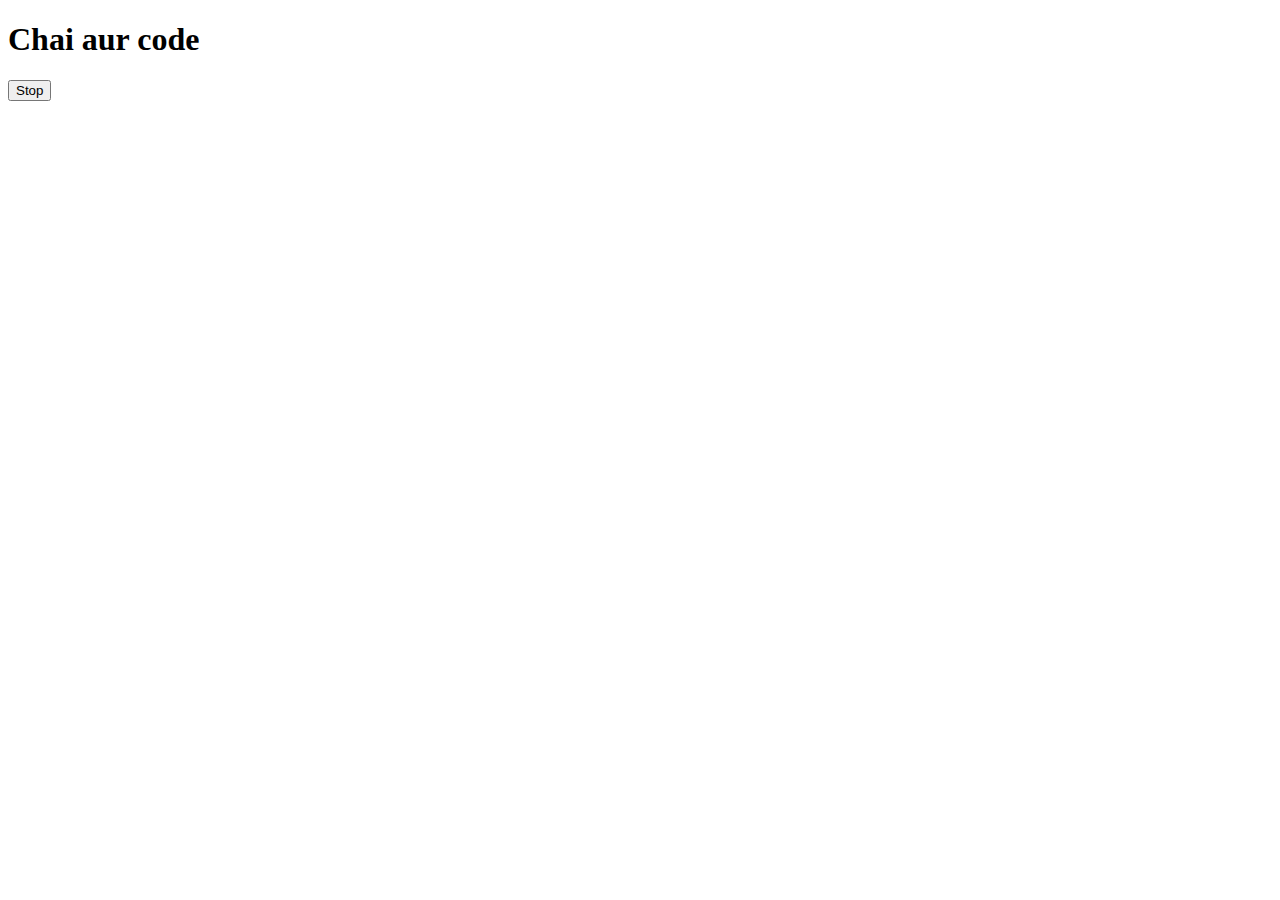
<file: async prjct/index.html>
<!DOCTYPE html>
<html lang="en">
<head>
    <meta charset="UTF-8">
    <meta name="viewport" content="width=device-width, initial-scale=1.0">
    <title>Document</title>
</head>
<body>
    <h1>Chai aur code</h1>
    <button id="stop">Stop</button>
</body>
<script>
    const sayAmit = function(){
    console.log("Amit");
}
const changeText = function(){
    document.querySelector('h1').
    innerHTML = "Hello Amit";
}

const changeMe = setTimeout(changeText,2000)
document.querySelector('#stop').
addEventListener('click', function(){
    clearTimeout(changeMe);
    console.log("STOPPED");
})
</script>

</html>
</file>
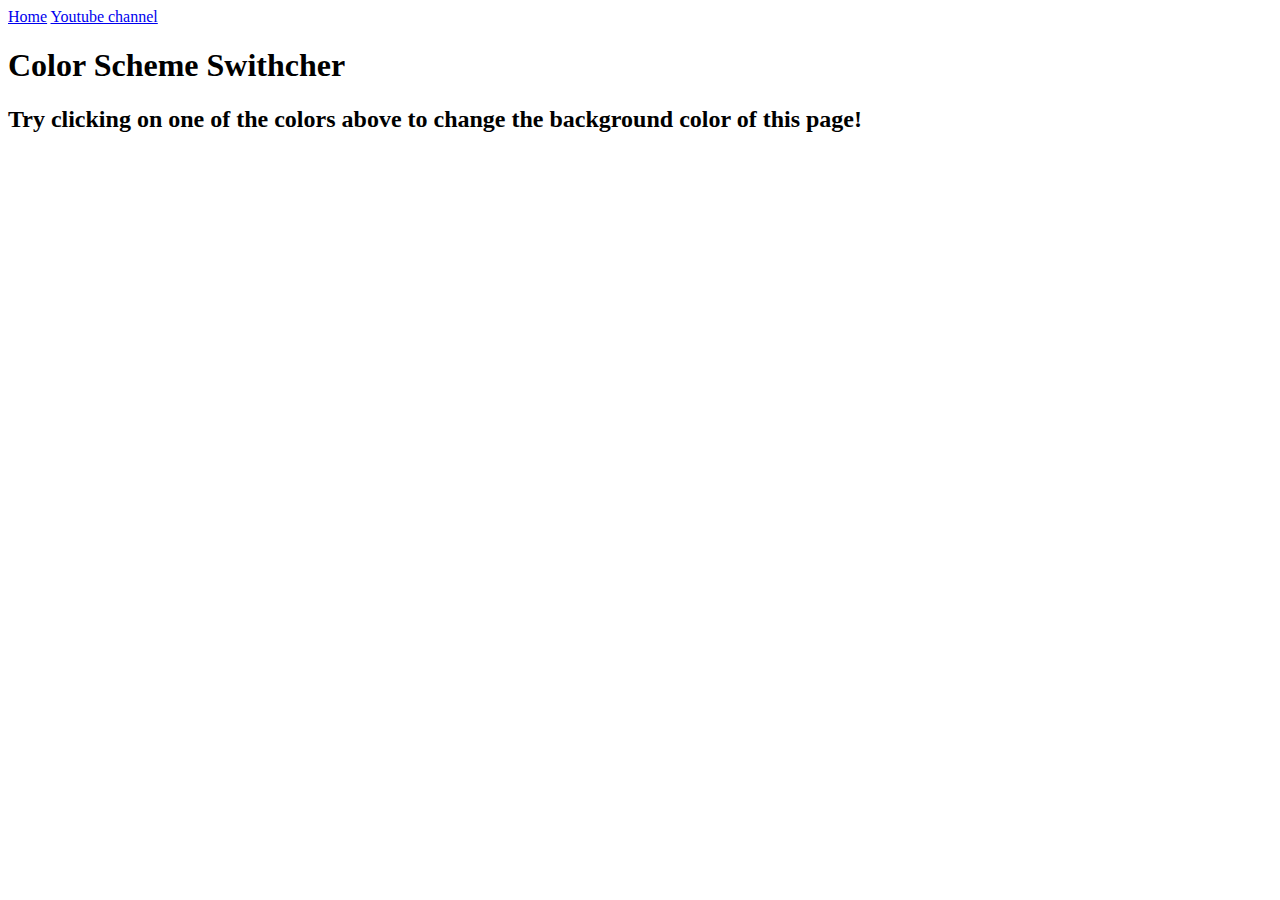
<file: bgchanger/index.html>
<!DOCTYPE html>
<html lang="en">
<head>
    <meta charset="UTF-8">
    <meta name="viewport" content="width=device-width, initial-scale=1.0">
    <link rel="stylesheet" href="styles.css" />
    <link rel="stylesheet" href="../bgchanger/styles.css"/>
    <title>bgchanger</title>
</head>
<body>
    <nav>
        <a href="/" aria-current="page">Home</a>
        <a target="_blank" href="https://www.youtube.com/@chaiaurcode">Youtube channel</a>
    </nav>
    <div class="canvas">
        <h1>Color Scheme Swithcher</h1>
        <span class="button" id="grey"></span>
        <span class="button" id="white"></span>
        <span class="button" id="blue"></span>
        <span class="button" id="red"></span>
        <h2>
            Try clicking on one of the colors above
            <span>to change the background color of this page!</span>
        </h2>
    </div>
</body>
<script src="style.js"></script>
</html>
</file>
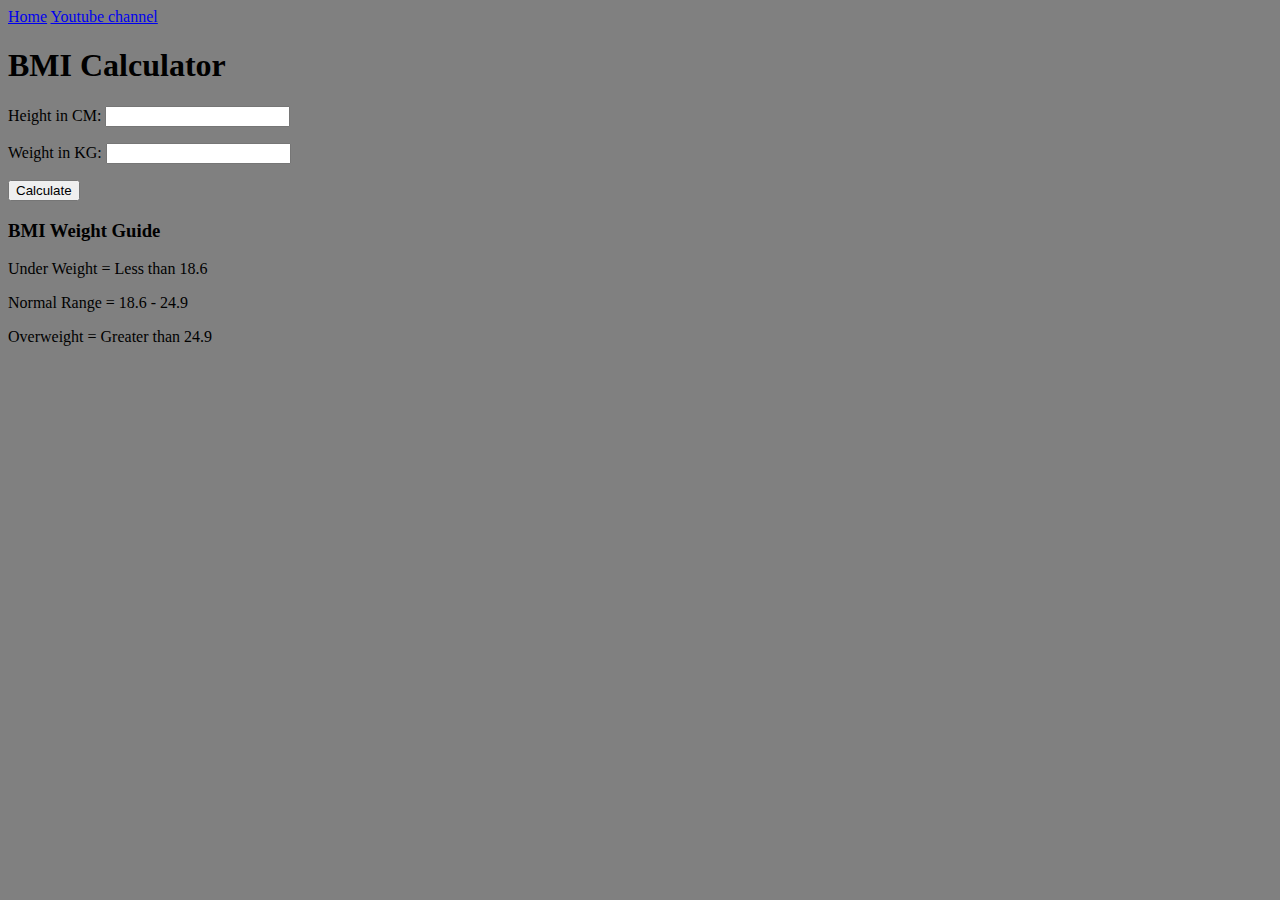
<file: BMI calculator/index.html>
<!DOCTYPE html>
<html lang="en">
<head>
    <meta charset="UTF-8">
    <meta name="viewport" content="width=device-width, initial-scale=1.0">
    <link rel="stylesheet" href="styles.css"/>
    <title>BMI calculator</title>
</head>
<body>
    <nav>
        <a href="/" aria-current="page">Home</a>
        <a target="_blank" href="https://www.youtube.com/@chaiaurcode">Youtube channel</a>
    </nav>
    <div class="container">
        <h1>BMI Calculator</h1>
        <form>
            <p><label>Height in CM: </label><input type="text" id="height" /></p>
            <p><label>Weight in KG: </label><input type="text" id="weight" /></p>
            <button>Calculate</button>
            <div id="results"></div>
            <div id="weight-guide">
                <h3>BMI Weight Guide</h3>
                <p>Under Weight = Less than 18.6</p>
                <p>Normal Range = 18.6 - 24.9</p>
                <p>Overweight = Greater than 24.9</p>
            </div>
        </form>
    </div>
</body>
<script src="script.js"></script>
</html>
</file>
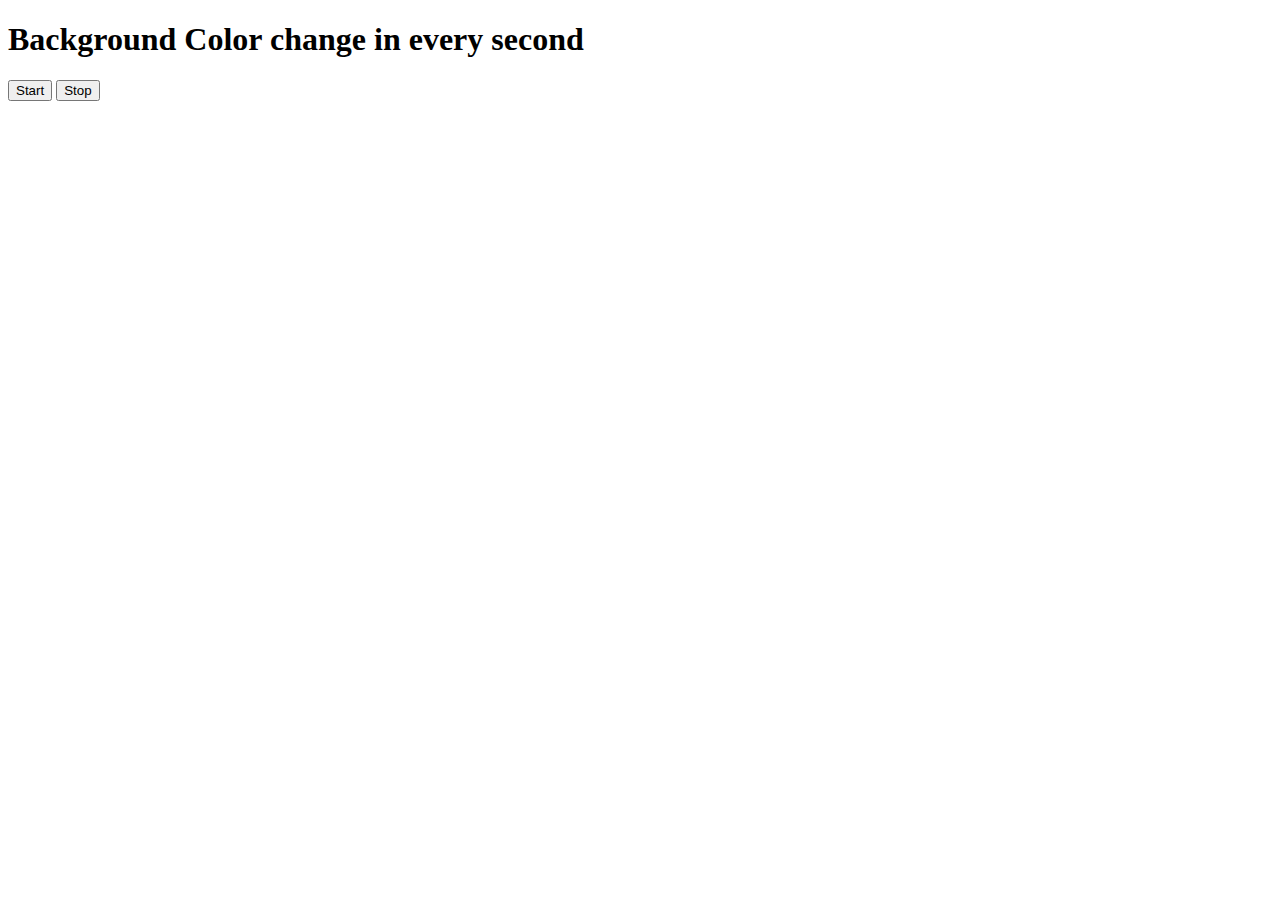
<file: colorGenerator/index.html>
<!DOCTYPE html>
<html lang="en">
<head>
    <meta charset="UTF-8">
    <meta name="viewport" content="width=<h1>>, initial-scale=1.0">
    <title>Document</title>
</head>
<body>
    <h1>Background Color change in every second</h1>
    <button id="start">Start</button>
    <button id="stop">Stop</button>
    <script src="script.js"></script>
</body>
</html>
</file>
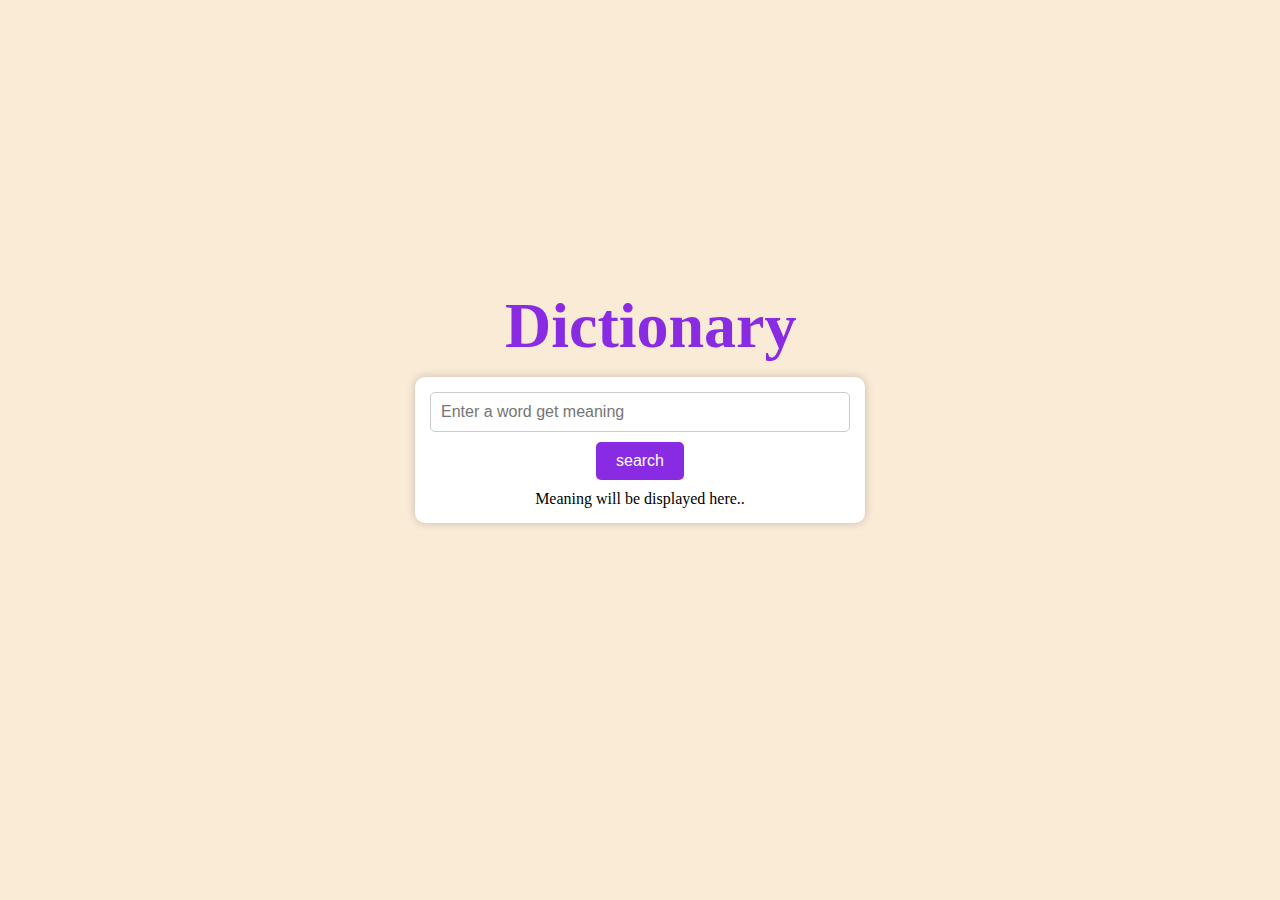
<file: dictionary/index.html>
<!DOCTYPE html>
<html lang="en">
<head>
    <meta charset="UTF-8">
    <meta name="viewport" content="width=device-width, initial-scale=1.0">
    <link rel="stylesheet" href="styles.css">
    <title>Dictionary</title>
</head>
<body>
    <div class="container">
        <div class="header">
            <h1>
                Dictionary
            </h1>
        </div>
        <div class="input-search">
            <input type="text" id="input" placeholder="Enter a word get meaning"/>
            <button id="search">search</button>
        </div>
        <div class="output">
            <p id="meaning">
                Meaning will be displayed here..
            </p>
        </div>
    </div>
    <script src="script.js"></script>
</body>
</html>
</file>
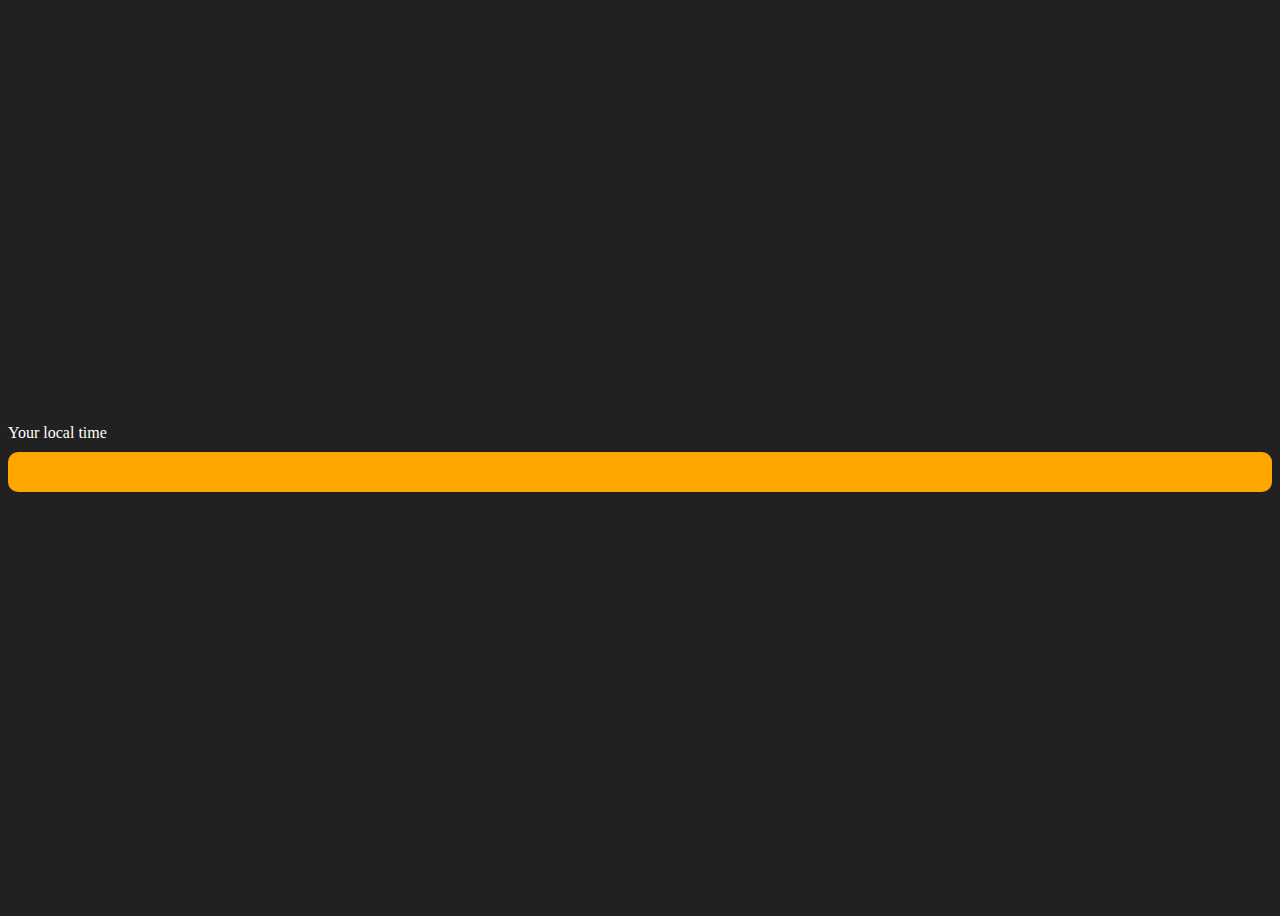
<file: digitalclock/index.html>
<!DOCTYPE html>
<html lang="en">
<head>
    <meta charset="UTF-8">
    <meta name="viewport" content="width=device-width, initial-scale=1.0">
    <link rel="stylesheet" href="styles.css">
    <title>Clock</title>
</head>
<body>
    <div class="center">
        <div id="banner"><span>Your local time</span></div>
        <div id="clock"></div>
    </div>
    <script src="script.js"></script>
</body>
</html>
</file>
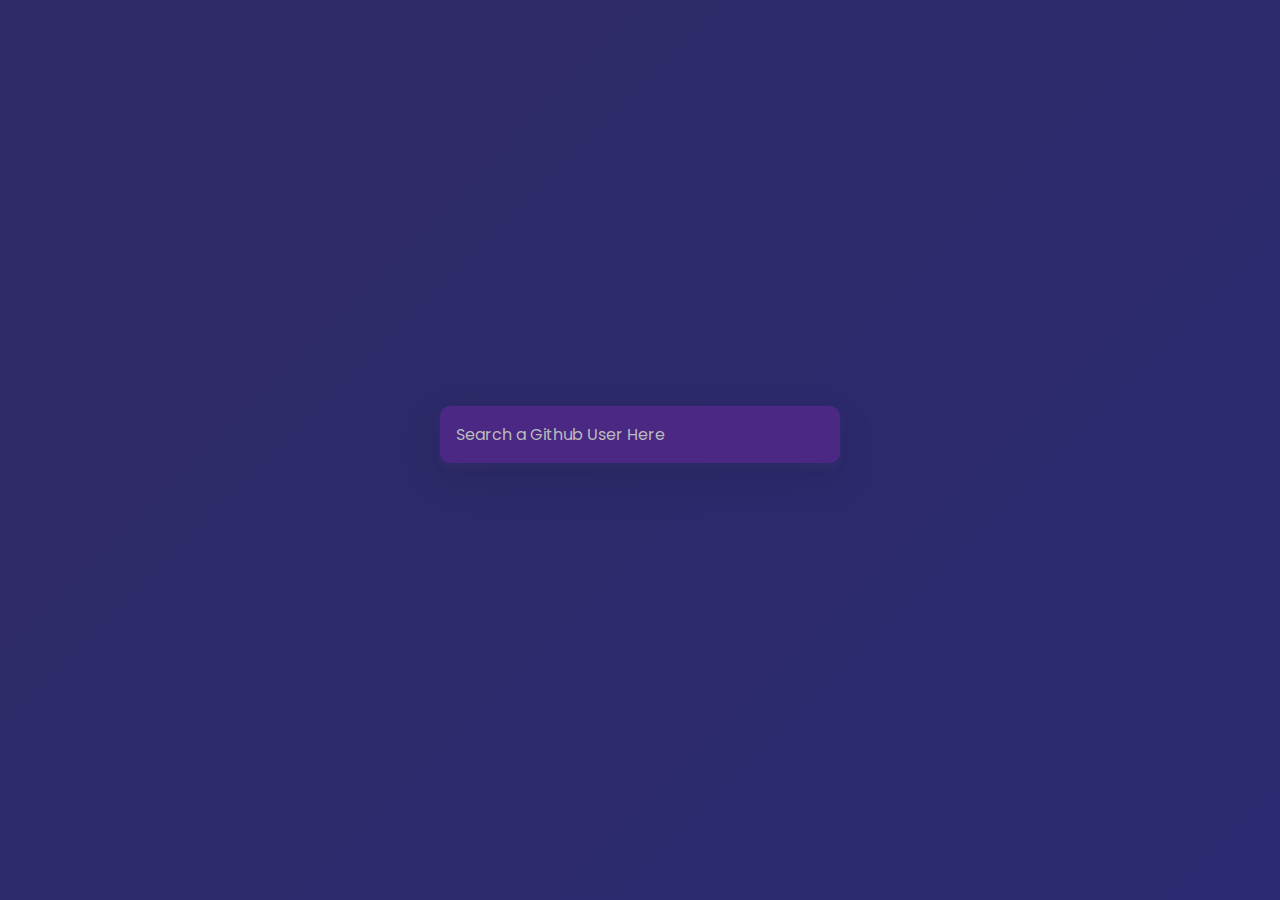
<file: github/index.html>
<!DOCTYPE html>
<html lang="en">

<head>
    <meta charset="UTF-8" />
    <meta name="viewport" content="width=device-width, initial-scale=1.0" />
    <title>Github Profiles</title>
    <link rel="stylesheet" href="styles.css" />
    <script src="script.js" defer></script>
</head>

<body>
    <form id="form" onsubmit="return formSubmit()">
        <input type="text" id="search" autofocus placeholder="Search a Github User Here" />
    </form>
    <main id="main">
        <!-- <div class="card">
            <div>
                <img class="avatar" src="https://picsum.photos/200" alt="Florin Pop">
            </div>
            <div class="user-info">
                <h2>Name</h2>
                <p>Bio</p>

                <ul class="info">
                    <li>###<strong>Followers</strong></li>
                    <li>##<strong>Following</strong></li>
                    <li>###<strong>Repos</strong></li>
                </ul>

                <div id="repos">
                    <a class="repo" href="#" target="_blank">Repo 1</a>
                    <a class="repo" href="#" target="_blank">Repo 2</a>
                    <a class="repo" href="#" target="_blank">Repo 3</a>
                </div>
            </div>
        </div> -->
    </main>
</body>

</html>
</file>
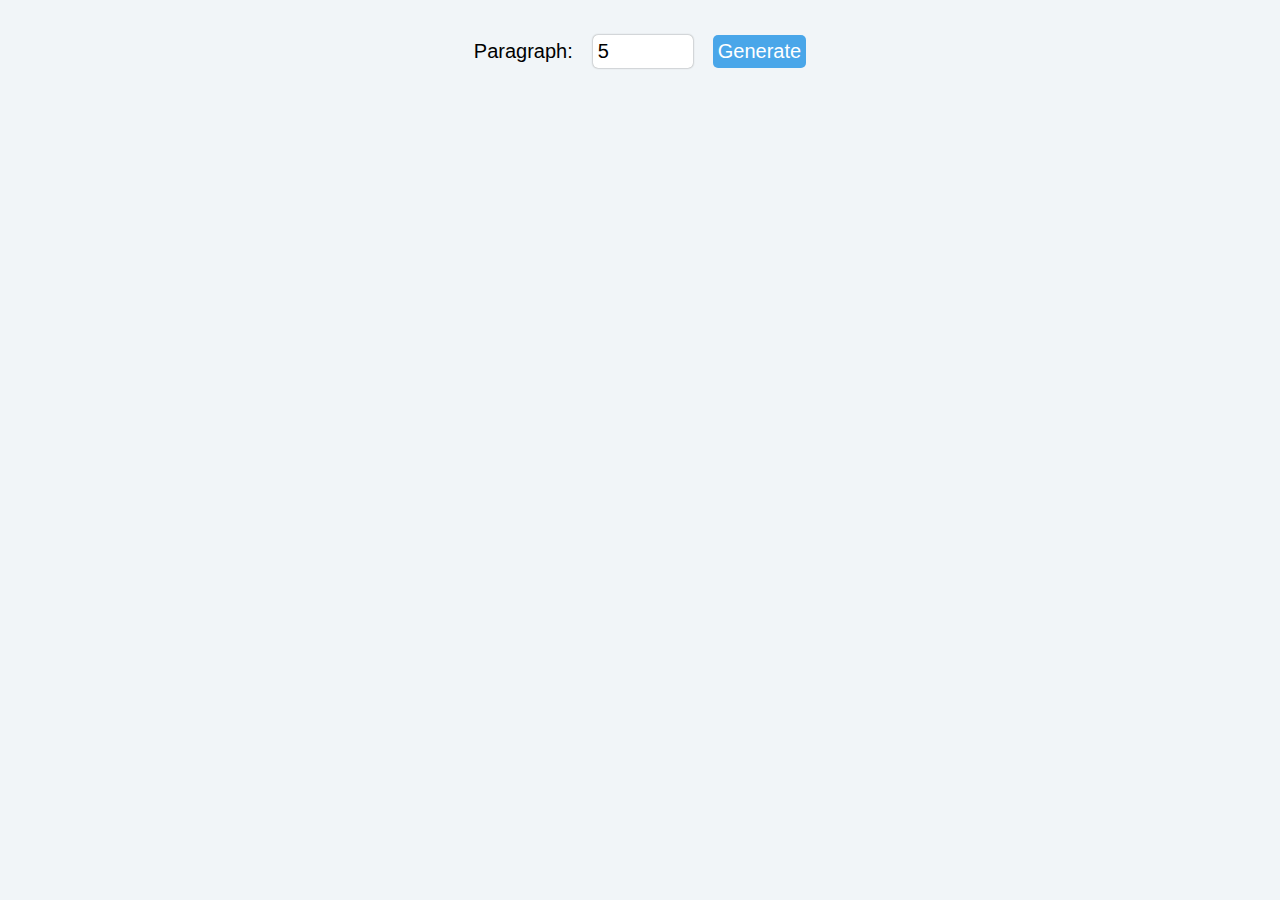
<file: paraGen/index.html>
<!DOCTYPE html>
<html lang="en">
<head>
    <meta charset="UTF-8">
    <meta name="viewport" content="width=device-width, initial-scale=1.0">
    <link rel="stylesheet" href="styles.css">
    <title>Document</title>
</head>
<body>
    <div id="main">
        <div class="row">
            <div>Paragraph:</div>
            <div>
                <input type="number" value="5" id="items"/>
            </div>
            <div>
                <button onclick="generate()">Generate</button>
            </div>
        </div>
        <div class="row" style="display: block"; id="data">

        </div>
    </div>
    <script src="script.js"></script>
</body>
</html>
</file>
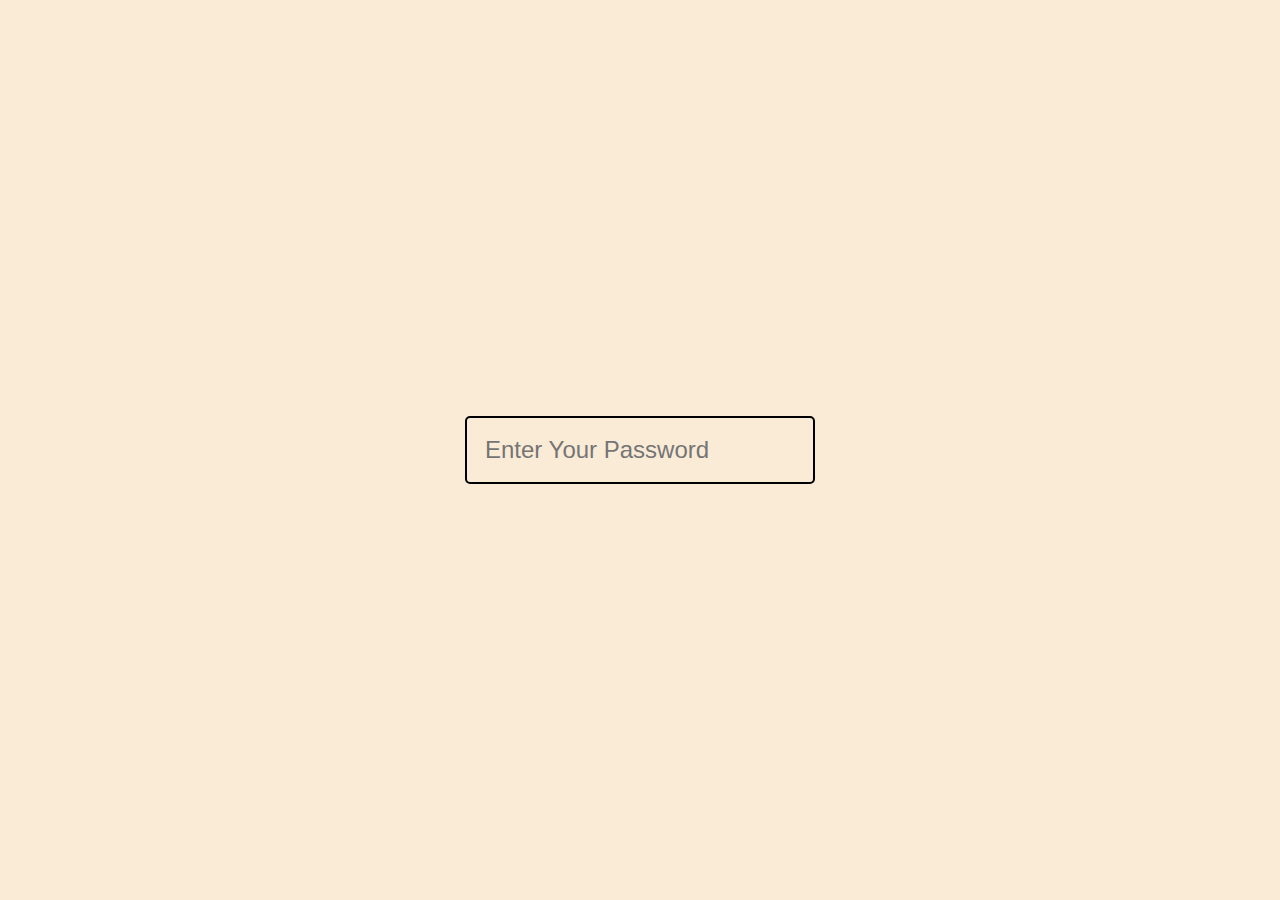
<file: password/index.html>
<!DOCTYPE html>
<html lang="en">
<head>
    <meta charset="UTF-8">
    <meta name="viewport" content="width=device-width, initial-scale=1.0">
    <link rel="stylesheet" href="styles.css">
    <title>Password</title>
</head>
<body>
    <div class="container">
        <div class="input">
            <input type="text" id="password" placeholder="Enter Your Password"/>
        </div>
        <div class="output">
            <span id="output">
            </span>
        </div>
    </div>
    <script src="script.js"></script>
</body>
</html>
</file>
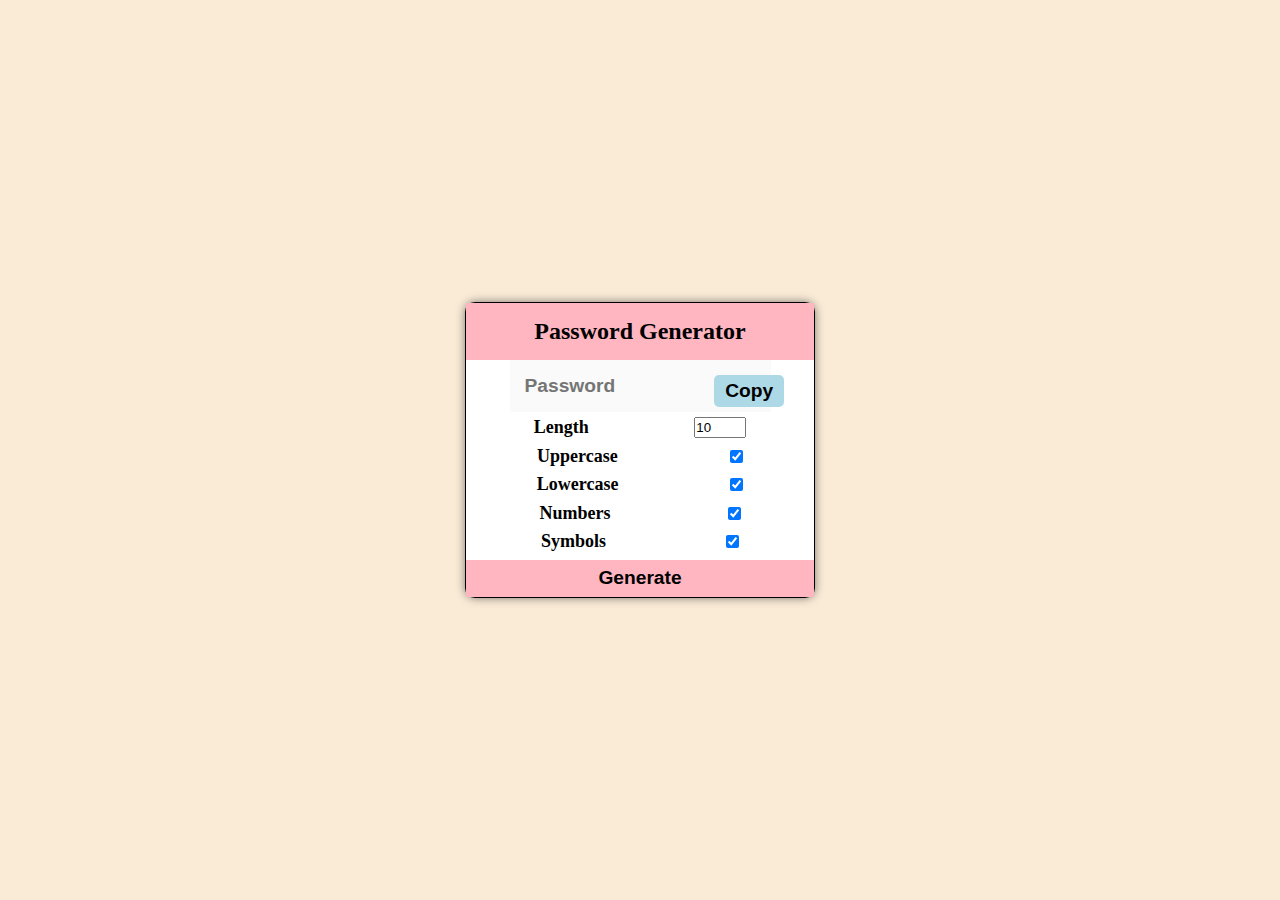
<file: passwordGen/index.html>
<!DOCTYPE html>
<html lang="en">
<head>
    <meta charset="UTF-8">
    <meta name="viewport" content="width=device-width, initial-scale=1.0">
    <link rel="stylesheet" href="styles.css">
    <title>Password Generator</title>
</head>
<body>
    <div class="container">
        <div class="header">
            <h2>Password Generator</h2>
        </div>
        <div class="display">
            <input type="text" id="input" placeholder="Password" disabled>
            <button id="copy">Copy</button>
        </div>

        <div class="setting">
            <label class="length-level">Length</label>
            <input type="number" id="length-number" value="10", min="5" max="20" step="1">
        </div>
        <div class="setting">
            <label class="uppercase-level">Uppercase</label>
            <input type="checkbox" id="uppercase" checked>
        </div>
        <div class="setting">
            <label class="lowercase-level">Lowercase</label>
            <input type="checkbox" id="lowercase" checked>
        </div>
        <div class="setting">
            <label class="Numbers-level">Numbers</label>
            <input type="checkbox" id="numbers" checked>
        </div>
        <div class="setting">
            <label class="symbols-level">Symbols</label>
            <input type="checkbox" id="symbols" checked>
        </div>
        <div class="generate-btn">
            <button id="generate">Generate</button>
        </div>
    </div>

    <script src="script.js"></script>
</body>
</html>
</file>
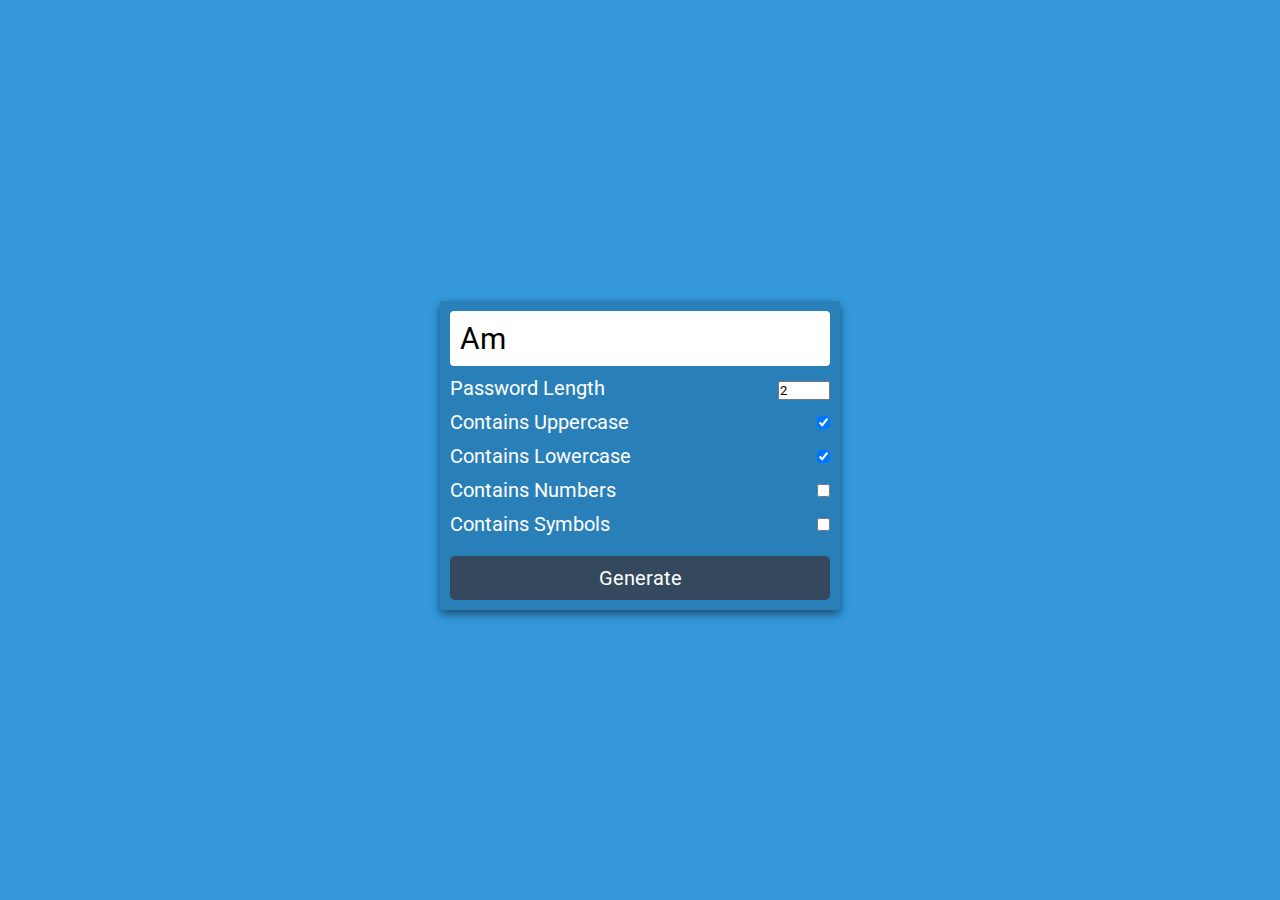
<file: randompass/index.html>
<!DOCTYPE html>
<html lang="en">
<head>
    <meta charset="UTF-8">
    <meta name="viewport" content="width=device-width, initial-scale=1.0">
    <link rel="stylesheet" href="styles.css">
    <title>Document</title>
</head>
<body>
    <div class="main">
        <div class="box">
            <span id="pass-box">Testing</span>
            <div class="row">
                <div class="left">
                    Password Length
                </div>
                <div class="right">
                    <input type="number" name="" id="total-char" max="30" min="2" value="2" />
                </div>
            </div>
            <div class="row">
                <label for="upper-case">
                    <div class="left">
                        Contains Uppercase
                    </div>
                </label>
                <div class="right">
                    <input type="checkbox" id="upper-case" name="" checked />
                </div>
            </div>
            <div class="row">
                <label for="lower-case">
                    <div class="left">
                        Contains Lowercase
                    </div>
                </label>
                <div class="right">
                <input type="checkbox" id="lower-case" name="" checked />
            </div>
        </div>
        <div class="row">
            <label for="numbers">
                <div class="left">
                    Contains Numbers
                </div>
            </label>
            <div class="right">
                <input type="checkbox" id="numbers" name="" />
            </div>
        </div>
        <div class="row">
            <label for="symbols">
                <div class="left">
                    Contains Symbols
                </div>
            </label>
            <div class="right">
                <input type="checkbox" id="symbols" name=""/>
            </div>
        </div>
        <div class="row">
            <button id="btn">
                Generate
            </button>
        </div>
    </div>
    <script src="app.js"></script>
</body>
</html>
</file>
<file: bgchanger/styles.css>
h1 {
    bcakground-color: blue;
}
</file>
<file: BMI calculator/styles.css>
body{
    background-color: grey;
}
</file>
<file: dictionary/styles.css>
* {
    padding: 0;
    margin: 0;
    box-sizing: border-box;
}

body {
    background-color: antiquewhite;
    height: 100vh;
    display: flex;
    justify-content: center;
    align-items: center;
}

.container {
    background-color: white;
    box-shadow: 0 0  10px 0 rgba(0, 0, 0, 0.2);
    width: 450px;
    text-align: center;
    border-radius: 10px;
    padding: 15px;
    position: relative;
}

.header {
    position: absolute;
    top: -60%;
    color: #892BE2;
    font-size: 2rem;
    left: 20%;
}
#input {
    display: block;
    width: 100%;
    padding: 10px;
    border: 1px solid #ccc;
    border-radius: 5px;
    margin-bottom: 10px;
    font-size: 1rem;
    outline: none;
}

#input:focus {
    border-color: #892BE2;
}

#search {
    background-color: #892BE2;
    color: white;
    padding: 10px 20px;
    border: none;
    border-radius: 5px;
    cursor: pointer;
    font-size: 1rem;
    margin-bottom: 10px;
}
</file>
<file: digitalclock/styles.css>
body {
    background-color: #212121;
    color: #fff;
}
.center {
    display: flex;
    height: 100vh;
    justify-content: center;
    flex-direction: column;
}
#clock {
    font-size: 20px;
    background-color: orange;
    padding: 20px 50px;
    margin-top: 10px;
    border-radius: 10px;
}
</file>
<file: github/styles.css>
@import url("https://fonts.googleapis.com/css2?family=Poppins:wght@200;400;600&display=swap");
* {
    box-sizing: border-box;
    padding: 0;
    margin: 0;
}

body {
    background-color: #2a2a72;
    background-image: linear-gradient(315deg, #2a2a72 0%, #2e2a68 74%);
    display: flex;
    flex-direction: column;
    align-items: center;
    justify-content: center;
    font-family: "Poppins", sans-serif;
    margin: 0;
    min-height: 100vh;
}

input {
    background-color: #4c2885;
    border-radius: 10px;
    border: none;
    box-shadow: 0 5px 10px rgba(154, 160, 185, 0.05), 0 15px 40px rgba(0, 0, 0, 0.1);
    color: white;
    font-family: inherit;
    font-size: 1rem;
    padding: 1rem;
    margin-bottom: 2rem;
    width: 400px;
}

input::placeholder {
    color: #bbb;
}

input:focus {
    outline: none;
}

.card {
    background-color: #4c2885;
    background-image: linear-gradient(315deg, #4c2885 0%, #4c11ac 100%);
    border-radius: 20px;
    box-shadow: 0 5px 10px rgba(154, 160, 185, 0.05), 0 15px 40px rgba(0, 0, 0, 0.1);
    display: flex;
    padding: 3rem;
    max-width: 800px;
}

.avatar {
    border: 10px solid #2a2a72;
    border-radius: 50%;
    height: 150px;
    width: 150px;
}

.user-info {
    color: #eee;
    margin-left: 2rem;
}

.user-info h2 {
    margin-top: 0;
}

.user-info ul {
    display: flex;
    justify-content: space-between;
    list-style-type: none;
    padding: 0;
    max-width: 400px;
}

.user-info ul li {
    display: flex;
    margin-right: 10px;
    align-items: center;
}

.user-info ul li strong {
    font-size: 0.9rem;
    margin-left: 0.5rem;
}

.repo {
    background-color: #2a2a72;
    border-radius: 5px;
    display: inline-block;
    color: white;
    font-size: 0.7rem;
    padding: 0.25rem 0.5rem;
    margin-right: 0.5rem;
    margin-bottom: 0.5rem;
    text-decoration: none;
}
</file>
<file: paraGen/styles.css>
* {
    padding: 0;
    margin: 0;
    box-sizing: border-box;
    font-family: Verdana, Geneva, Tahoma, sans-serif;
}

#main {
    width: 100%;
    min-height: 100vh;
    display: flex;
    flex-direction: column;
    justify-content: start;
    align-items: center;
    background-color: #f1f5f8;
}

.row {
    width: 1000px;
    display: flex;
    flex-direction: row;
    justify-content: center;
    align-items: center;
    padding: 10px;
    font-size: 20px;
    margin-top: 15px;
}

.row div {
    padding: 10px;
}

.row input {
    width: 100px;
    padding: 5px;
    border-radius: 5px;
    border: 0;
    font-size: 20px;
    box-shadow: 0px 0px 2px grey;
}

.row button {
    background-color: #49a6e9;
    padding: 5px;
    border-radius: 5px;
    border: 0;
    font-size: 20px;
    border-radius: 5px;
    color: white;
    outline: none;
    border: none;
}

.row p {
    margin-top: 10px;
    font-size: 16px;
    text-align: justify;
}
</file>
<file: password/styles.css>
* {
    box-sizing: border-box;
    margin: 0;
    padding: 0;
}
body {
    background-color: antiquewhite;
    display: flex;
    align-items: center;
    justify-content: center;
    height: 100vh;
}

#password {
    width: 350px;
    padding: 18px;
    font-size: 1.5rem;
    background-color: antiquewhite;
    border: 2px solid black;
    border-radius: 5px;
}

#password:focus {
    outline: none;
    border: 2px solid blue;
}
</file>
<file: passwordGen/styles.css>
* {
    padding: 0;
    margin: 0;
    box-sizing: border-box;;
}
   /* ......................styling started................... */
body {
    background-color: antiqueWhite;;
    display: flex;
    justify-content: center;
    align-items: center;
    height: 100vh;
   // font-family: Arial, sans-serif;
}
.container {
    border: 1px solid black;
    border-radius: 10px;
    box-shadow: 0 0 10px rgba(0, 0, 0, 0.5);
    text-align: center;
    width: 350px;
    background-color: white;
    position: relative;
}
.header {
    background-color: lightpink;
    color: black;
    padding: 15px;
}

.display {
    margin-bottom: 5px;
    position: relative;
}

#input {
    width: 75%;
    padding: 15px;
    font-weight: bold;
    font-size: larger;
    border: none;
    outline: none;
}

#copy {
    position: absolute;
    top: 15px;
    right: 30px;
    color: black;
    border: none;
    background-color: lightblue;
    border: none;
    font-size: 1.2rem;
    padding: 5px;
    width: 20%;
    padding: 5px;
    font-weight: bold;
    border-radius: 5px;
}
.setting {
    display: flex;
    justify-content: space-around;
    padding: 0 15px 7.5px 15px;
    font-size: large;
    font-weight: bold;
}

#generate {
    display: block;
    width: 100%;
    padding: 7.5px;
    outline: none;
    border: none;
    background-color: lightpink;
    color: black;
    font-size: 1.2rem;
    font-weight: bold;
}
</file>
<file: randompass/styles.css>
@import url('https://fonts.googleapis.com/css2?family=Roboto:wght@300&display=swap');
* {
    padding: 0;
    margin: 0;
    box-sizing: border-box;
    font-family: 'Roboto', sans-serif;
}

input:focus-visible {
    outline: 0;
}

.main {
    background-color: #3498db;
    min-height: 100vh;
    display: flex;
    justify-content: center;
    align-items: center;
}

.box {
    min-width: 400px;
    padding: 10px;
    box-shadow: 0 4px 10px rgb(0 0 0 / 50%);
    background: #2980b9;
    border-radius: 2px;
    margin-top: 10px;
}

#pass-box {
    width: 100%;
    display: block;
    background-color: white;
    font-size: 30px;
    padding: 10px;
    border-radius: 4px;
}

.row {
    width: 100%;
    display: flex;
    margin-top: 10px;
    justify-content: space-between;
    color: white;
    font-size: 20px;
}

label {
    user-select: none;
}

#btn {
    width: 100%;
    font-size: 20px;
    outline: 0;
    border: 0;
    padding: 10px;
    background-color: #34495e;
    color: white;
    margin-top: 10px;
    border-radius: 5px;
}
</file>
